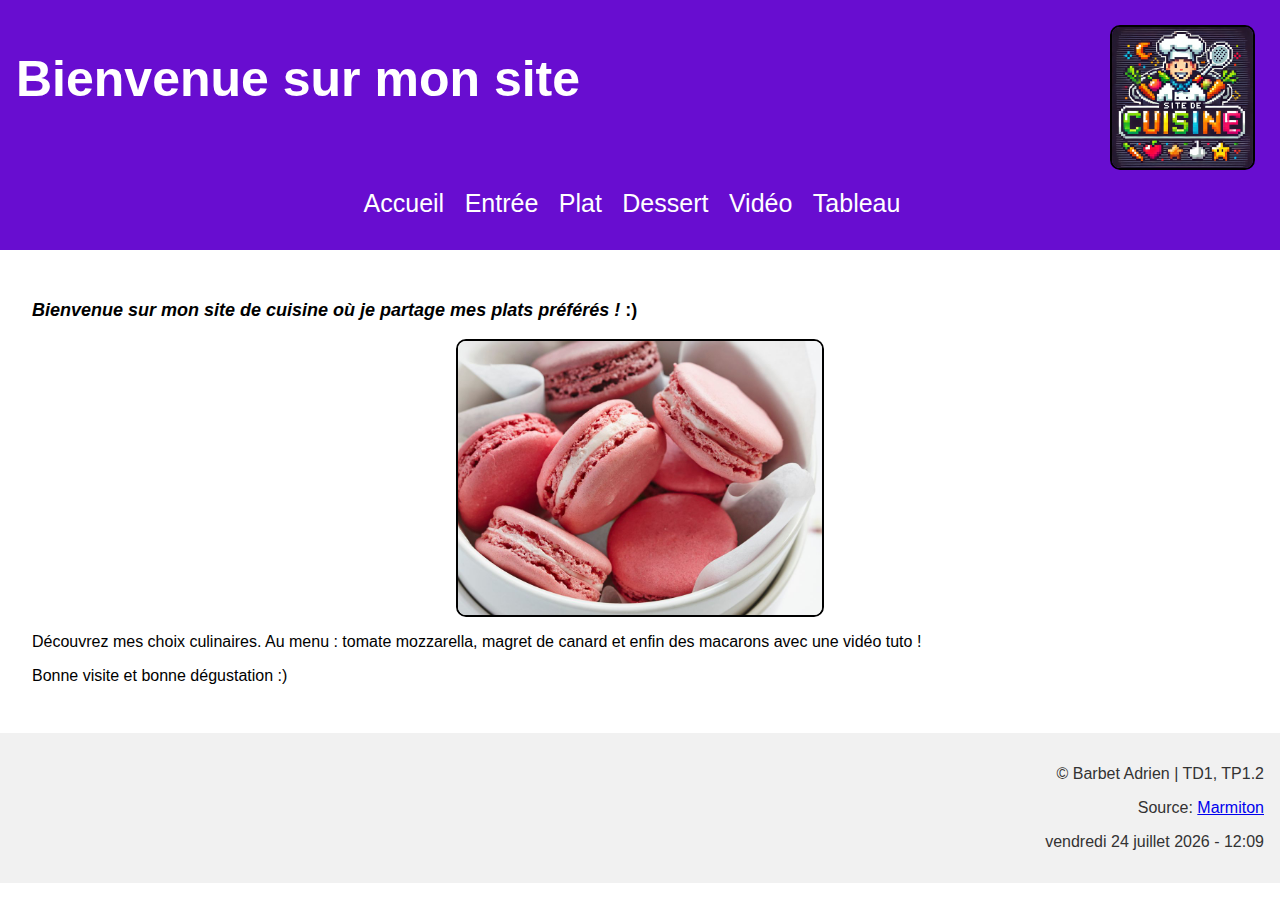
<file: index.html>
<!DOCTYPE html>
<html lang="fr">
<head>
    <meta charset="UTF-8">
    <title>Mes plats préférés</title>
    <link rel="stylesheet" href="style.css">
    <script src="script.js" defer></script>
</head>
<body>
    <header>
        <h1>Bienvenue sur mon site</h1>
        <img src="DALL·E 2024-11-10 16.33.50 - Logo pour un site de cuisine dans un style inspiré par les jeux vidéo rétro. Design coloré et dynamique, avec des éléments pixel art. Le texte est en .webp" alt="logo" class="logo">
    </header>
    <nav>
        <ul>
            <li><a href="index.html">Accueil</a></li>
            <li><a href="entree.html">Entrée</a></li>
            <li><a href="plats.html">Plat</a></li>
            <li><a href="dessert.html">Dessert</a></li>
            <li><a href="video.html">Vidéo</a></li>
            <li><a href="tableau.html">Tableau</a></li>
        </ul>
    </nav>
    <main>
        <div class="coucou">
            <p><b><i>Bienvenue sur mon site de cuisine où je partage mes plats préférés !</i> :)</b></p>
        </div>
        <div class="image">
            <img src="macaron.jpg" alt="Mes plats préférés">
        </div>
        <p>Découvrez mes choix culinaires. Au menu : tomate mozzarella, magret de canard et enfin des macarons avec une vidéo tuto ! </p>
        <p>Bonne visite et bonne dégustation :)</p>
    </main>
    <footer>
        <p>© Barbet Adrien | TD1, TP1.2</p>
        <p>Source: <a href ="https://www.marmiton.org/recettes/recette_macarons-inratables_72497.aspx">Marmiton</a></p>
        <p id="sysdate"></p>
    </footer>
</body>
</html>
</file>
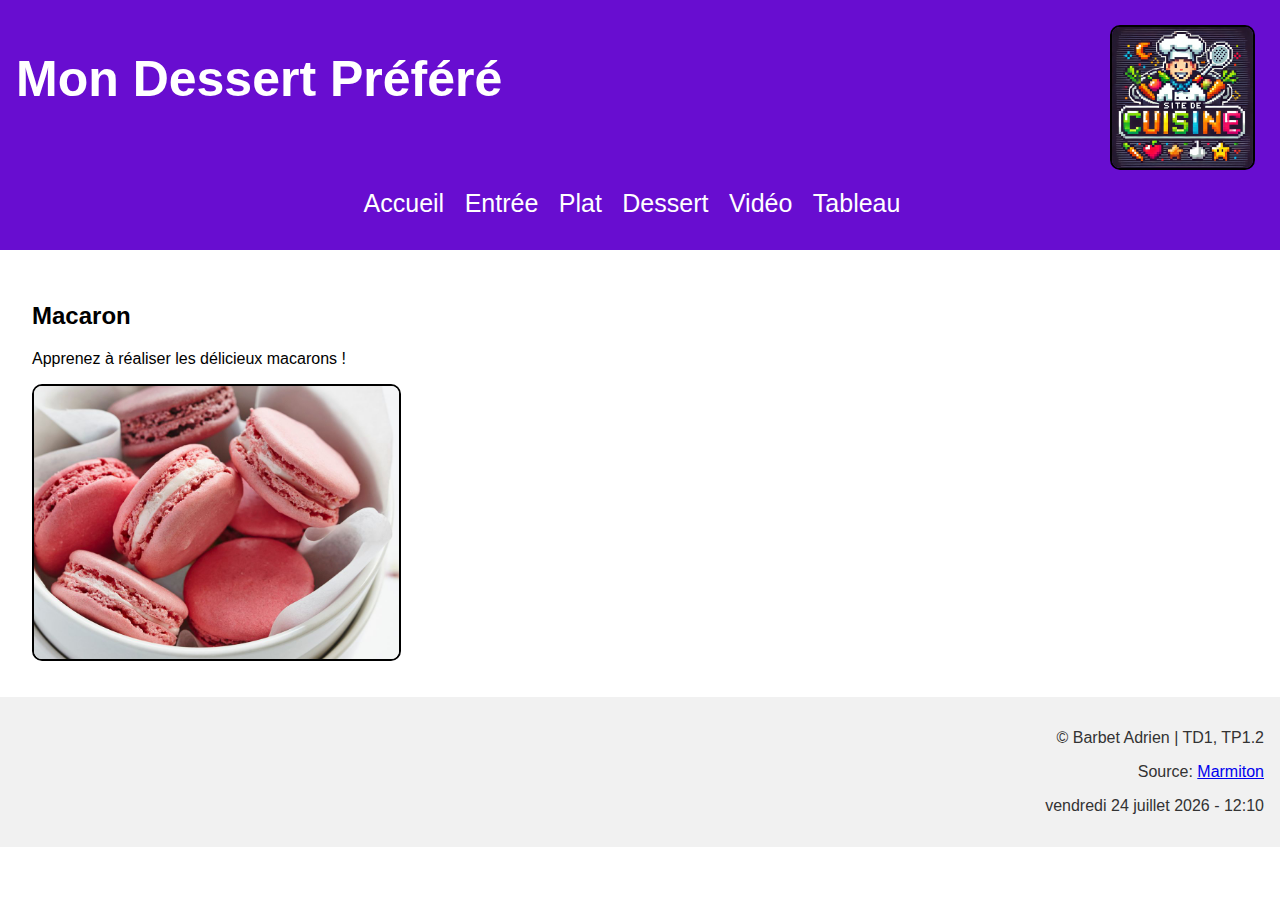
<file: dessert.html>
<!DOCTYPE html>
<html lang="fr">
<head>
    <meta charset="UTF-8">
    <title>Dessert</title>
    <link rel="stylesheet" href="style.css">
    <script src="script.js" defer></script>
</head>
<body>
    <header>
        <h1>Mon Dessert Préféré</h1>
    </header>
    <nav>
        <ul>
            <li><a href="index.html">Accueil</a></li>
            <li><a href="entree.html">Entrée</a></li>
            <li><a href="plats.html">Plat</a></li>
            <li><a href="dessert.html">Dessert</a></li>
            <li><a href="video.html">Vidéo</a></li>
            <li><a href="tableau.html">Tableau</a></li>
        </ul>
    </nav>
    <main>
        <h2>Macaron</h2>
        <p>Apprenez à réaliser les délicieux macarons !</p>
        <img src="macaron.jpg" alt="macaron">
                <img src="DALL·E 2024-11-10 16.33.50 - Logo pour un site de cuisine dans un style inspiré par les jeux vidéo rétro. Design coloré et dynamique, avec des éléments pixel art. Le texte est en .webp" alt="logo" class="logo">

    </main>
    <footer>
        <p>© Barbet Adrien | TD1, TP1.2</p>
        <p>Source: <a href ="https://www.marmiton.org/recettes/recette_macarons-inratables_72497.aspx">Marmiton</a></p>
        <p id="sysdate"></p>
    </footer>
</body>
</html>
</file>
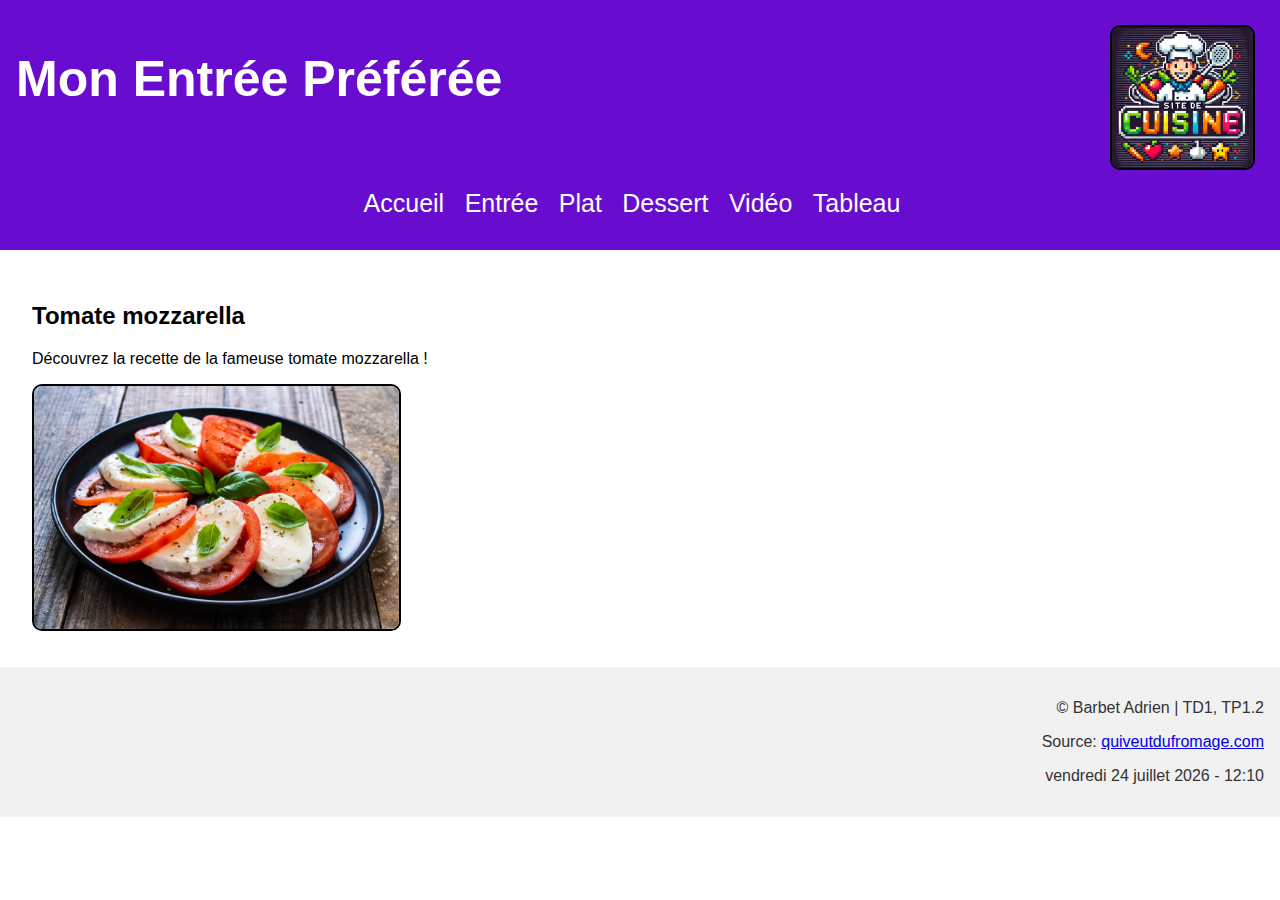
<file: entree.html>
<!DOCTYPE html>
<html lang="fr">
<head>
    <meta charset="UTF-8">
    <title>Entrée</title>
    <link rel="stylesheet" href="style.css">
    <script src="script.js" defer></script>
</head>
<body>
    <header>
        <h1>Mon Entrée Préférée</h1>
        <img src="DALL·E 2024-11-10 16.33.50 - Logo pour un site de cuisine dans un style inspiré par les jeux vidéo rétro. Design coloré et dynamique, avec des éléments pixel art. Le texte est en .webp" alt="logo" class="logo">
    </header>
    <nav>
        <ul>
            <li><a href="index.html">Accueil</a></li>
            <li><a href="entree.html">Entrée</a></li>
            <li><a href="plats.html">Plat</a></li>
            <li><a href="dessert.html">Dessert</a></li>
            <li><a href="video.html">Vidéo</a></li>
            <li><a href="tableau.html">Tableau</a></li>
        </ul>
    </nav>
    <main>
        <h2>Tomate mozzarella</h2>
        <p>Découvrez la recette de la fameuse tomate mozzarella !</p>
        <img src="tomate.jpg" alt="tomate mozzarella">
    </main>
    <footer>
        <p>© Barbet Adrien | TD1, TP1.2</p>
        <p>Source: <a href = "https://www.quiveutdufromage.com/r-salade-caprese-tomate-mozzarella-di-buffala">quiveutdufromage.com</a></p>
        <p id="sysdate"></p>
    </footer>
</body>
</html>
</file>
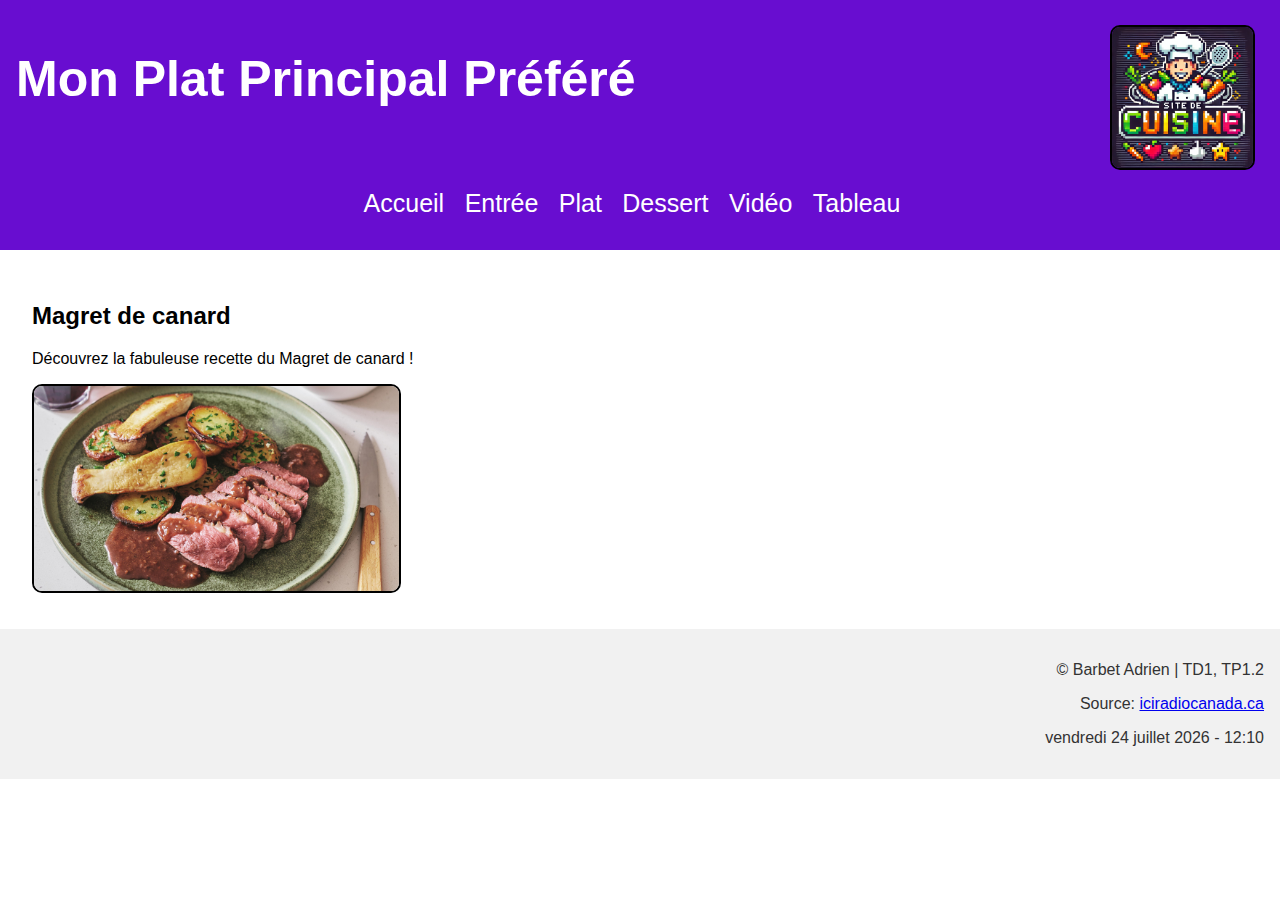
<file: plats.html>
<!DOCTYPE html>
<html lang="fr">
<head>
    <meta charset="UTF-8">
    <title>Plat</title>
    <link rel="stylesheet" href="style.css">
    <script src="script.js" defer></script>
</head>
<body>
    <header>
        <h1>Mon Plat Principal Préféré</h1>
        <img src="DALL·E 2024-11-10 16.33.50 - Logo pour un site de cuisine dans un style inspiré par les jeux vidéo rétro. Design coloré et dynamique, avec des éléments pixel art. Le texte est en .webp" alt="logo" class="logo">
    </header>
    <nav>
        <ul>
            <li><a href="index.html">Accueil</a></li>
            <li><a href="entree.html">Entrée</a></li>
            <li><a href="plats.html">Plat</a></li>
            <li><a href="dessert.html">Dessert</a></li>
            <li><a href="video.html">Vidéo</a></li>
            <li><a href="tableau.html">Tableau</a></li>
        </ul>
    </nav>
    <main>
        <h2>Magret de canard</h2>
        <p>Découvrez la fabuleuse recette du Magret de canard !</p>
        <img src="magrets-canard-pommes-terre-salardaise.jpg" alt="Magret">
    </main>
    <footer>
        <p>© Barbet Adrien | TD1, TP1.2</p>
        <p>Source: <a href = "https://ici.radio-canada.ca/mordu/recettes/6953/magrets-canard-pommes-terre-sarladaises">iciradiocanada.ca</a></p>
        <p id="sysdate"></p>
    </footer>
</body>
</html>
</file>
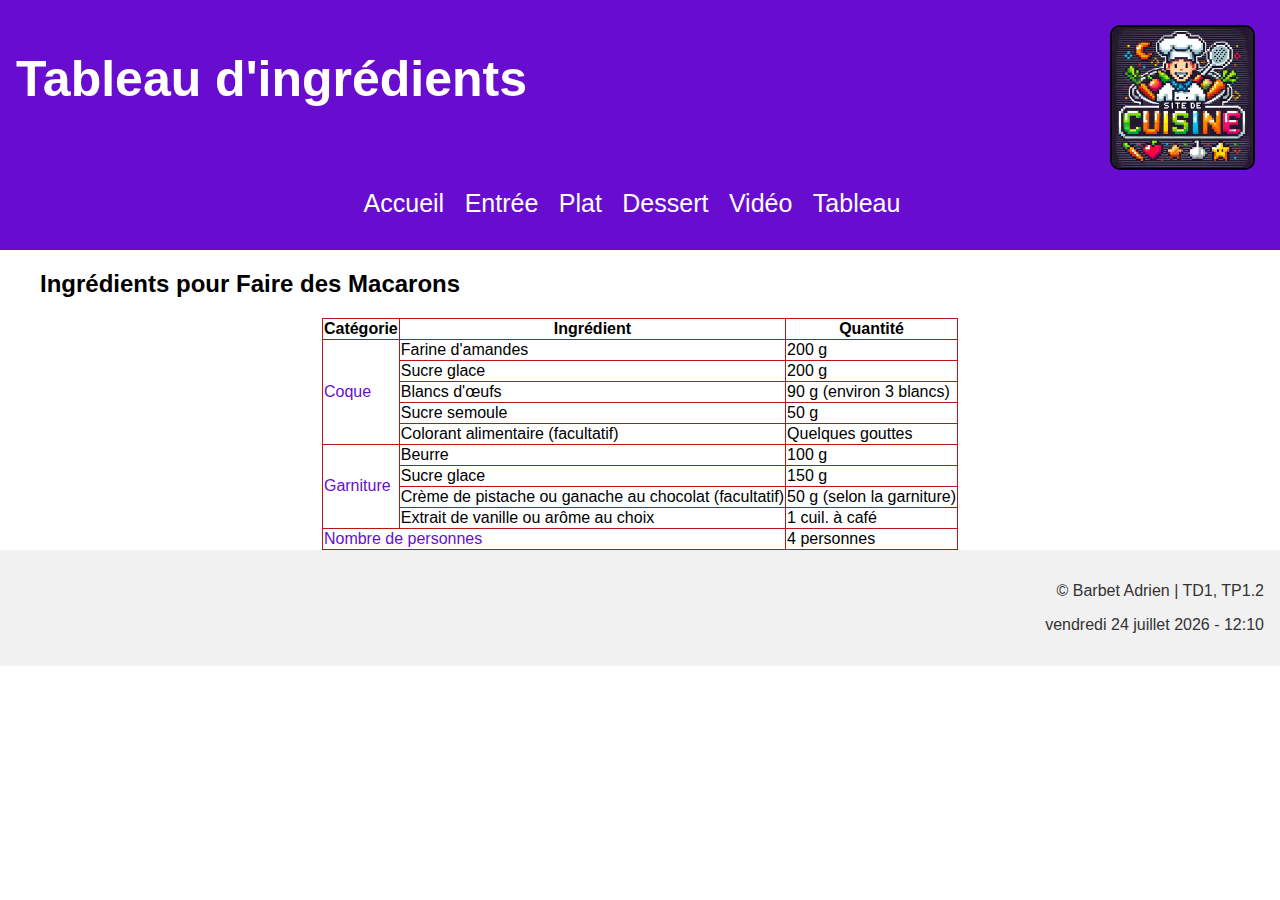
<file: tableau.html>
<!DOCTYPE html>
<html lang="fr">
<head>
    <meta charset="UTF-8">
    <title>Tableau</title>
    <link rel="stylesheet" href="style.css">
    <script src="script.js" defer></script>
</head>
<body>
    <header>
        <h1>Tableau d'ingrédients</h1>
        <img src="DALL·E 2024-11-10 16.33.50 - Logo pour un site de cuisine dans un style inspiré par les jeux vidéo rétro. Design coloré et dynamique, avec des éléments pixel art. Le texte est en .webp" alt="logo" class="logo">
    </header>
    <nav>
        <ul>
            <li><a href="index.html">Accueil</a></li>
            <li><a href="entree.html">Entrée</a></li>
            <li><a href="plats.html">Plat</a></li>
            <li><a href="dessert.html">Dessert</a></li>
            <li><a href="video.html">Vidéo</a></li>
            <li><a href="tableau.html">Tableau</a></li>
        </ul>
    </nav>
    <blockquote><h2>Ingrédients pour Faire des Macarons</h2></blockquote>

    <table>
        <thead>
            <tr>
                <th>Catégorie</th>
                <th>Ingrédient</th>
                <th>Quantité</th>
            </tr>
        </thead>
        <tbody>
            <tr>
                <td class="ingredient-type" rowspan="5">Coque</td>
                <td>Farine d'amandes</td>
                <td>200 g</td>
            </tr>
            <tr>
                <td>Sucre glace</td>
                <td>200 g</td>
            </tr>
            <tr>
                <td>Blancs d'œufs</td>
                <td>90 g (environ 3 blancs)</td>
            </tr>
            <tr>
                <td>Sucre semoule</td>
                <td>50 g</td>
            </tr>
            <tr>
                <td>Colorant alimentaire (facultatif)</td>
                <td>Quelques gouttes</td>
            </tr>
            <tr>
                <td class="ingredient-type" rowspan="4">Garniture</td>
                <td>Beurre</td>
                <td>100 g</td>
            </tr>
            <tr>
                <td>Sucre glace</td>
                <td>150 g</td>
            </tr>
            <tr>
                <td>Crème de pistache ou ganache au chocolat (facultatif)</td>
                <td>50 g (selon la garniture)</td>
            </tr>
            <tr>
                <td>Extrait de vanille ou arôme au choix</td>
                <td>1 cuil. à café</td>
            </tr>
        </tbody>
    <tfoot>
        <td class="ingredient-type" colspan="2">Nombre de personnes</td>
        <td>4 personnes</td>
    </tfoot>
    </table>
 <footer>
        <p>© Barbet Adrien | TD1, TP1.2</p>
        <p id="sysdate"></p>
    </footer>
</body>
</html>
</file>
<file: style.css>
body {
    font-family: Arial, sans-serif;
    margin: 0;
    padding: 0;
}
header, nav{
    background-color: #680dd0;
    color: white;
    text-align: left;
    padding: 1em;
}

h1{   
    font-size: 50px;
 }

nav ul {
    text-align: center;
    list-style-type: none;
    padding: 0;
}
nav ul li {
    display: inline;
    margin-right: 1em;
}
nav ul li a {
    text-decoration: none;
    font-size: 25px;
    color: #333;
    color: white;
}

nav ul li a:hover {
    color: yellow;
    font-size: 25px;
    font-style: italic;
    font-weight: bold;
}

.logo {
    position: absolute;
    top: 25px;
    right: 25px;
    width: 11%;
  }

main {
    padding: 2em;
}
footer {
    text-align: right;
    padding: 1em;
    background-color: #f1f1f1;
    color: #333;
}
.image{
    display: flex;
    justify-content: center;
}
.image img {
    width: 30%;
    height: auto;
}
.coucou{
font-size: large;
}

img {
    width: 30%;
    border-radius: 10px ;
    border : 2px solid black;
}
video {
    border-radius: 10px ;
    border : 2px solid black;
}
table{
    border-collapse: collapse;
    margin: auto;
  }
  td, th{
      border-collapse: collapse;
      border: 1px solid rgb(187, 22, 22);
  }

  .ingredient-type{
    color: #680dd0;
  }

  td:hover{
    background-color: skyblue;
}
</file>
